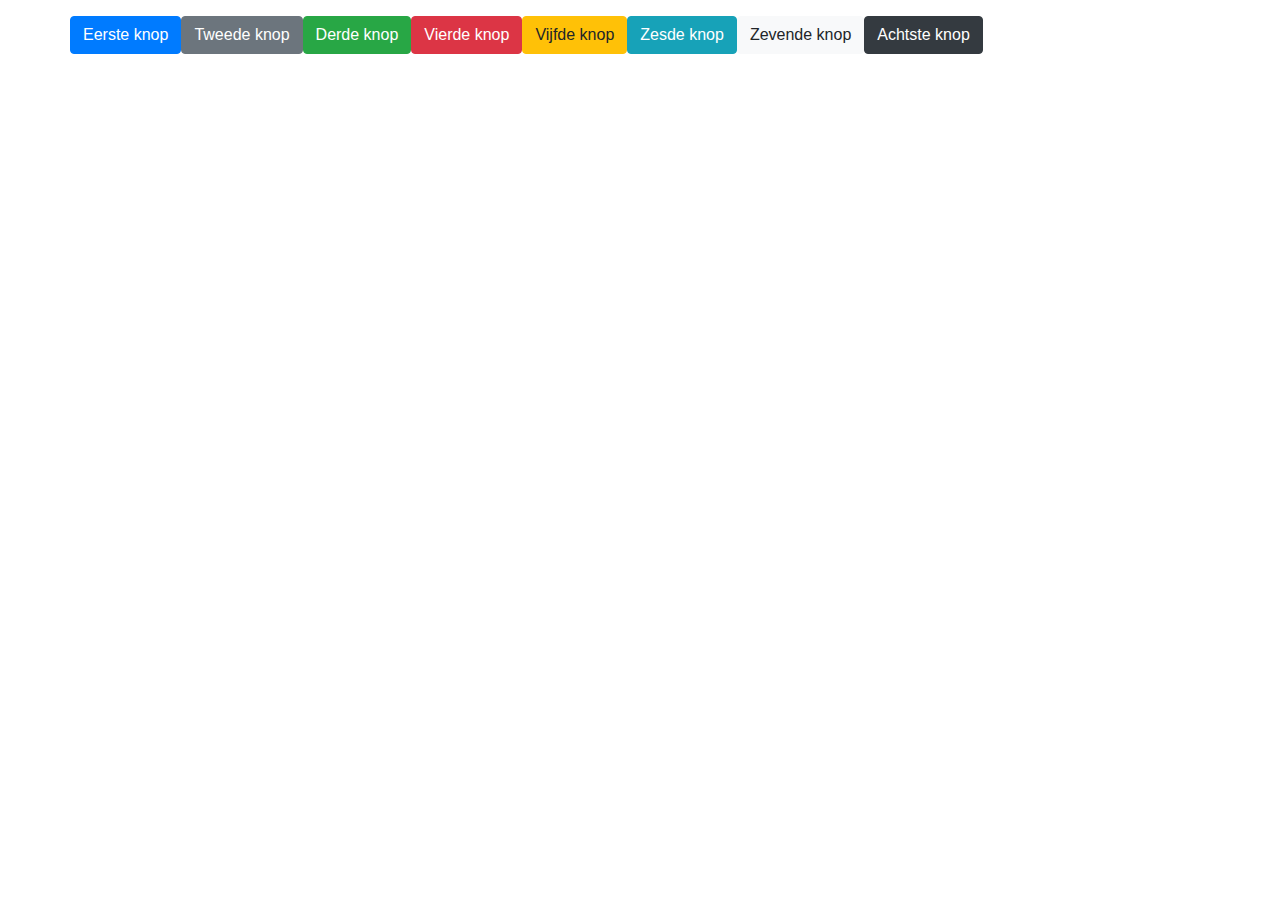
<file: opdracht1/index.html>
<!DOCTYPE html>
<html lang="en">

<head>
    <meta charset="UTF-8">  
    <meta name="viewport" content="width=device-width, initial-scale=1.0">
    <meta http-equiv="X-UA-Compatible" content="ie=edge">
    <link rel="stylesheet" href="https://stackpath.bootstrapcdn.com/bootstrap/4.3.1/css/bootstrap.min.css"
        integrity="sha384-ggOyR0iXCbMQv3Xipma34MD+dH/1fQ784/j6cY/iJTQUOhcWr7x9JvoRxT2MZw1T" crossorigin="anonymous">
    <title>Classes</title>
</head>

<body>
    <div class="container mt-3">
        <div class="row">
            <!-- 
            A) Open dit bestand in je browser en bekijk eens hoe het eruit ziet.
            B) Geef hieronder elke button een extra class. Bekijk het resultaat in de browswer
            
            //Deze onderstaande classes kun je gebruiken...
            btn-primary
            btn-secondary
            btn-success
            btn-danger
            btn-warning
            btn-info
            btn-light
            btn-dark
            -->

            <button class="btn btn-primary ">Eerste knop</button>
            <button class="btn btn-secondary ">Tweede knop</button>
            <button class="btn btn-success">Derde knop</button>
            <button class="btn btn-danger">Vierde knop</button>
            <button class="btn btn-warning">Vijfde knop</button>
            <button class="btn btn-info">Zesde knop</button>
            <button class="btn btn-light">Zevende knop</button>
            <button class="btn btn-dark">Achtste knop</button>
        </div>
    </div>
</body>

</html>
</file>
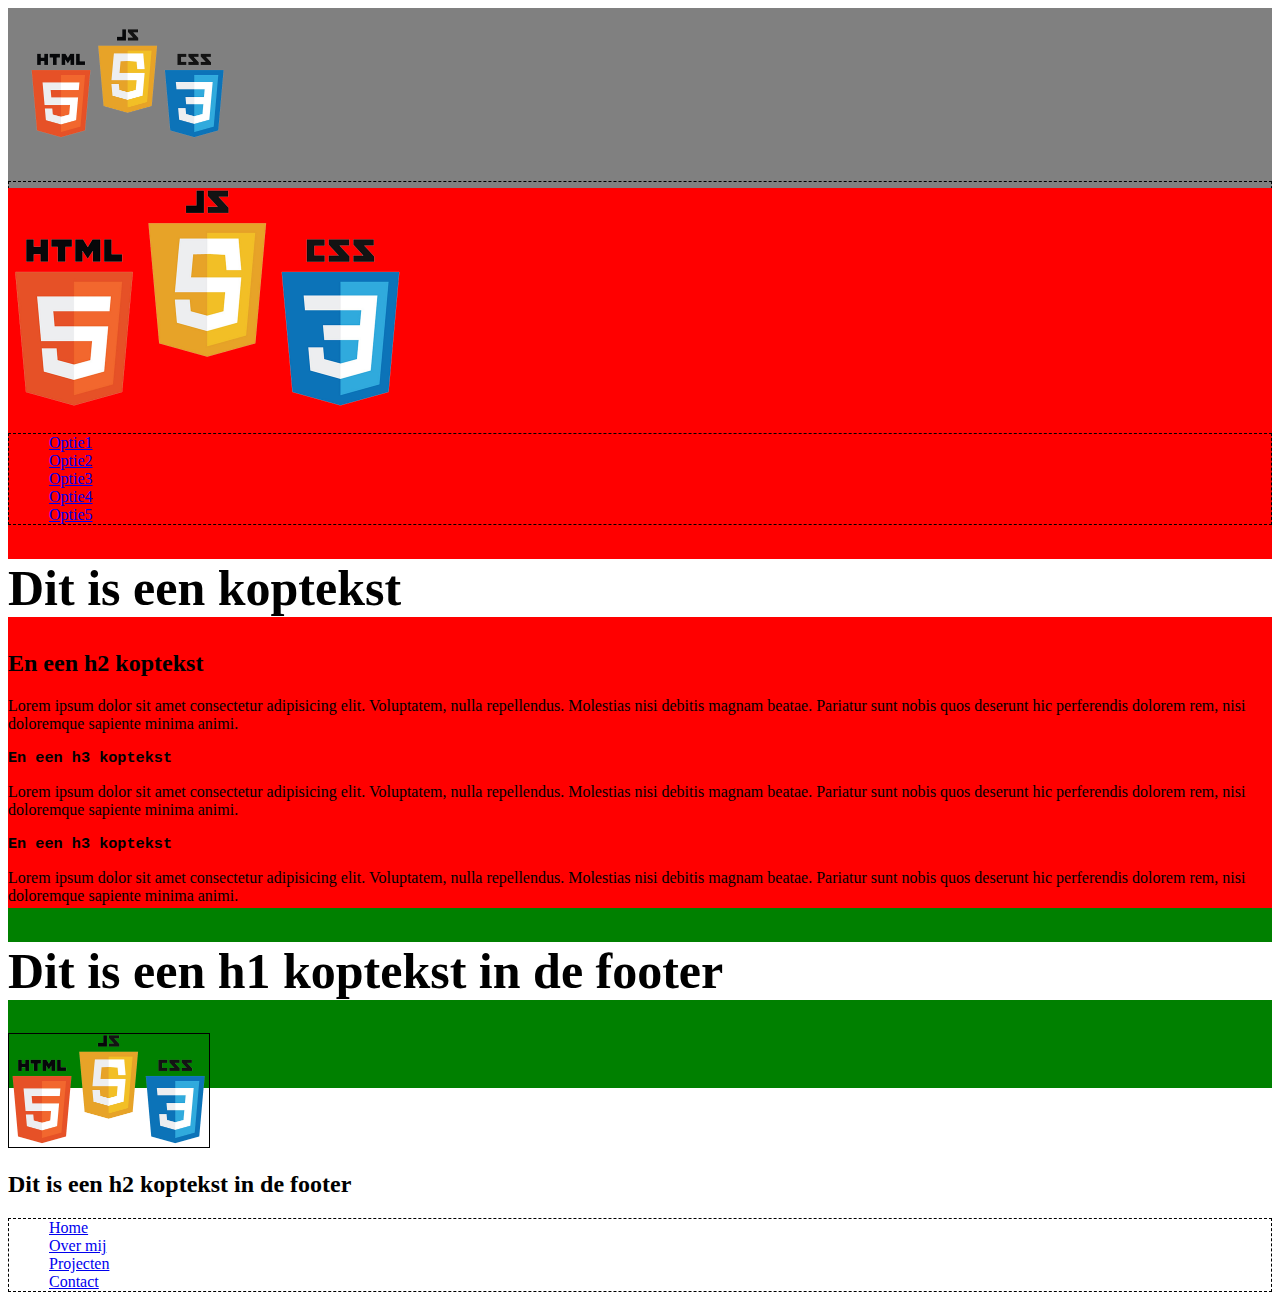
<file: opdracht2/index.html>
<!DOCTYPE html>
<html lang="en">
<head>
    <title>Frontend Essentials - CSS Selector Specificity</title>
    <link rel="stylesheet" href="style.css">
</head>
<body>
    <header>
        <nav id="navh">
            <img id="logo1" src="img/fe-logo.png" alt="Frontend Essentials logo">
            <ul>
                <li><a href="index.html">Home</a></li>
                <li><a href="overmij.html">Over mij</a></li>
                <li><a href="projecten.html">Projecten</a></li>
                <li><a href="contact.html">Contact</a></li>
            </ul>
        </nav>
    </header>
    <main>
            <img id="logo2" src="img/fe-logo.png" alt="Frontend Essentials logo">
            <ul>
                <li><a href="index.html">Optie1</a></li>
                <li><a href="index.html">Optie2</a></li>
                <li><a href="index.html">Optie3</a></li>
                <li><a href="index.html">Optie4</a></li>
                <li><a href="index.html">Optie5</a></li>

            </ul>
            <div>
                <h1>Dit is een koptekst</h1>
                <h2>En een h2 koptekst</h2>
                <p>
                    Lorem ipsum dolor sit amet consectetur adipisicing elit. 
                    Voluptatem, nulla repellendus. Molestias nisi debitis
                    magnam beatae. Pariatur sunt nobis quos deserunt hic 
                    perferendis dolorem rem, nisi doloremque sapiente minima 
                    animi.
                </p>
                <h3>En een h3 koptekst</h3>
                <p>
                    Lorem ipsum dolor sit amet consectetur adipisicing elit. 
                    Voluptatem, nulla repellendus. Molestias nisi debitis
                    magnam beatae. Pariatur sunt nobis quos deserunt hic 
                    perferendis dolorem rem, nisi doloremque sapiente minima 
                    animi.
                </p>
                <h3>En een h3 koptekst</h3>          
                <p>
                    Lorem ipsum dolor sit amet consectetur adipisicing elit. 
                    Voluptatem, nulla repellendus. Molestias nisi debitis
                    magnam beatae. Pariatur sunt nobis quos deserunt hic 
                    perferendis dolorem rem, nisi doloremque sapiente minima 
                    animi.
                </p>
            </div>
    </main>

    <footer>
            <h1>Dit is een h1 koptekst in de footer</h1>
            <img id="logo3" src="img/fe-logo.png" alt="Frontend Essentials logo">
            <h2>Dit is een h2 koptekst in de footer</h2>
            <nav>
                <ul>
                    <li><a href="index.html">Home</a></li>
                    <li><a href="overmij.html">Over mij</a></li>
                    <li><a href="projecten.html">Projecten</a></li>
                    <li><a href="contact.html">Contact</a></li>
                </ul>
            </nav>
    </footer>
</body>
</html>
</file>
<file: opdracht2/style.css>
/* Begin aangeleverde code, laten staan, niet veranderen */
html, body{
    height: 100%;
}

body{
    display: flex;
    flex-direction: column;
}

img{
    width: 200px;
}

#logo1{
    margin: 20px;
}

#logo2{
    width: 400px;
}

#logo3{
    border: 1px solid black;
}

header{
    width: 100%;
    height: 20%;
    background-color: grey;
    
    
}
main{
    width: 100%;
    height: 80%;
    background-color: red;
}
footer{
    width: 100%;
    height: 20%;
    background-color: green;
}

nav {
    text-decoration: none;
}
#navh ul {
    display: flex;
    padding: 20px;
}

ul {
    list-style-type: none;
}
h1 {
    font-size: 50px;
    background-color: white;
}
ul {
    border: 1px dashed black;
}
h3 {
    font-family: monospace;
}
ul img {
    color: black;
    list-style-type: circle;
}
/* Einde aangeleverde code, laten staan, niet veranderen */
/* Vul hieronder je eigen code */
</file>
